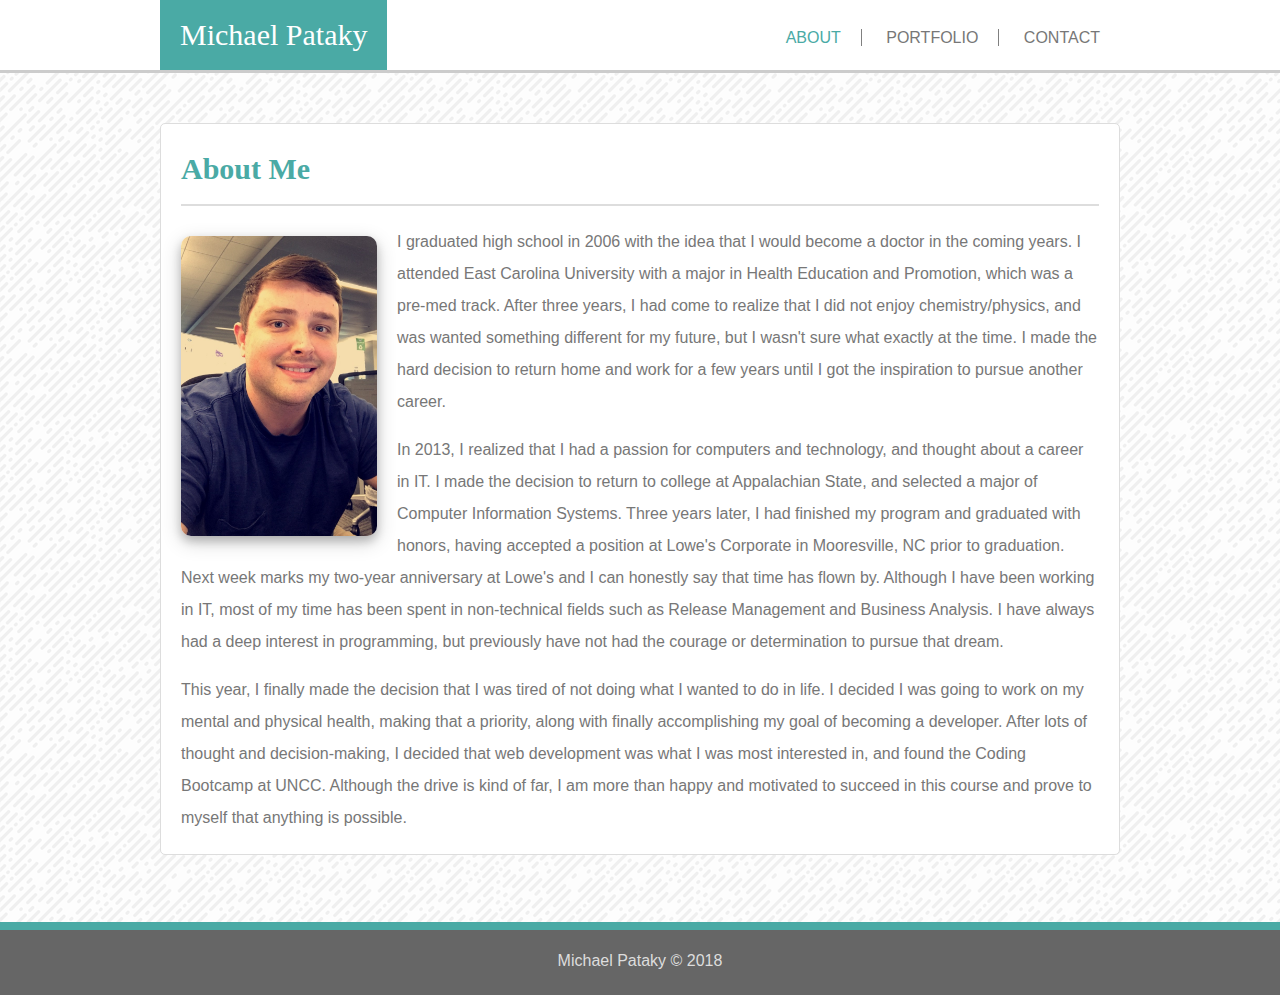
<file: index.html>
<!DOCTYPE html>
<html lang="en">
<head>
    <meta charset="UTF-8">
    <meta name="viewport" content="width=device-width, initial-scale=1.0">
    <meta http-equiv="X-UA-Compatible" content="ie=edge">
    <meta name="author" content="Michael Pataky">
    <title>About | Michael Pataky</title>
    <link rel="stylesheet" href="assets/css/reset.css">
    <link rel="stylesheet" href="assets/css/style.css">
</head>
<body>
    <header>
        <div class="container">
            <div id="logo">
                <h1>Michael Pataky</h1>
            </div>
            <nav>
                <ul>
                    <li class="current"><a href="index.html">About</a></li>
                    <li><a href="portfolio.html">Portfolio</a></li>
                    <li><a href="contact.html">Contact</a></li>
                </ul>
            </nav>
        </div>
    </header>

    <section class="content">
        <div class="wrapper">
            <h2>About Me</h2><hr>
            <img src="assets/images/mike-profile.jpeg" alt="Michael Pataky" id="mike-img">
            <p class="about">I graduated high school in 2006 with the idea that I would become a doctor in the coming years. I attended East Carolina University with a major in Health Education and Promotion, which was a pre-med track. After three years, I had come to realize that I did not enjoy chemistry/physics, and was wanted something different for my future, but I wasn't sure what exactly at the time. I made the hard decision to return home and work for a few years until I got the inspiration to pursue another career.</p><br>
            <p class="about">In 2013, I realized that I had a passion for computers and technology, and thought about a career in IT. I made the decision to return to college at Appalachian State, and selected a major of Computer Information Systems. Three years later, I had finished my program and graduated with honors, having accepted a position at Lowe's Corporate in Mooresville, NC prior to graduation. Next week marks my two-year anniversary at Lowe's and I can honestly say that time has flown by. Although I have been working in IT, most of my time has been spent in non-technical fields such as Release Management and Business Analysis. I have always had a deep interest in programming, but previously have not had the courage or determination to pursue that dream.</p><br>
            <p class="about">This year, I finally made the decision that I was tired of not doing what I wanted to do in life. I decided I was going to work on my mental and physical health, making that a priority, along with finally accomplishing my goal of becoming a developer. After lots of thought and decision-making, I decided that web development was what I was most interested in, and found the Coding Bootcamp at UNCC. Although the drive is kind of far, I am more than happy and motivated to succeed in this course and prove to myself that anything is possible.</p>
        </div>
    </section>

    <footer>
        <p class="copy">Michael Pataky &copy; 2018</p>
    </footer>
</body>
</html>
</file>
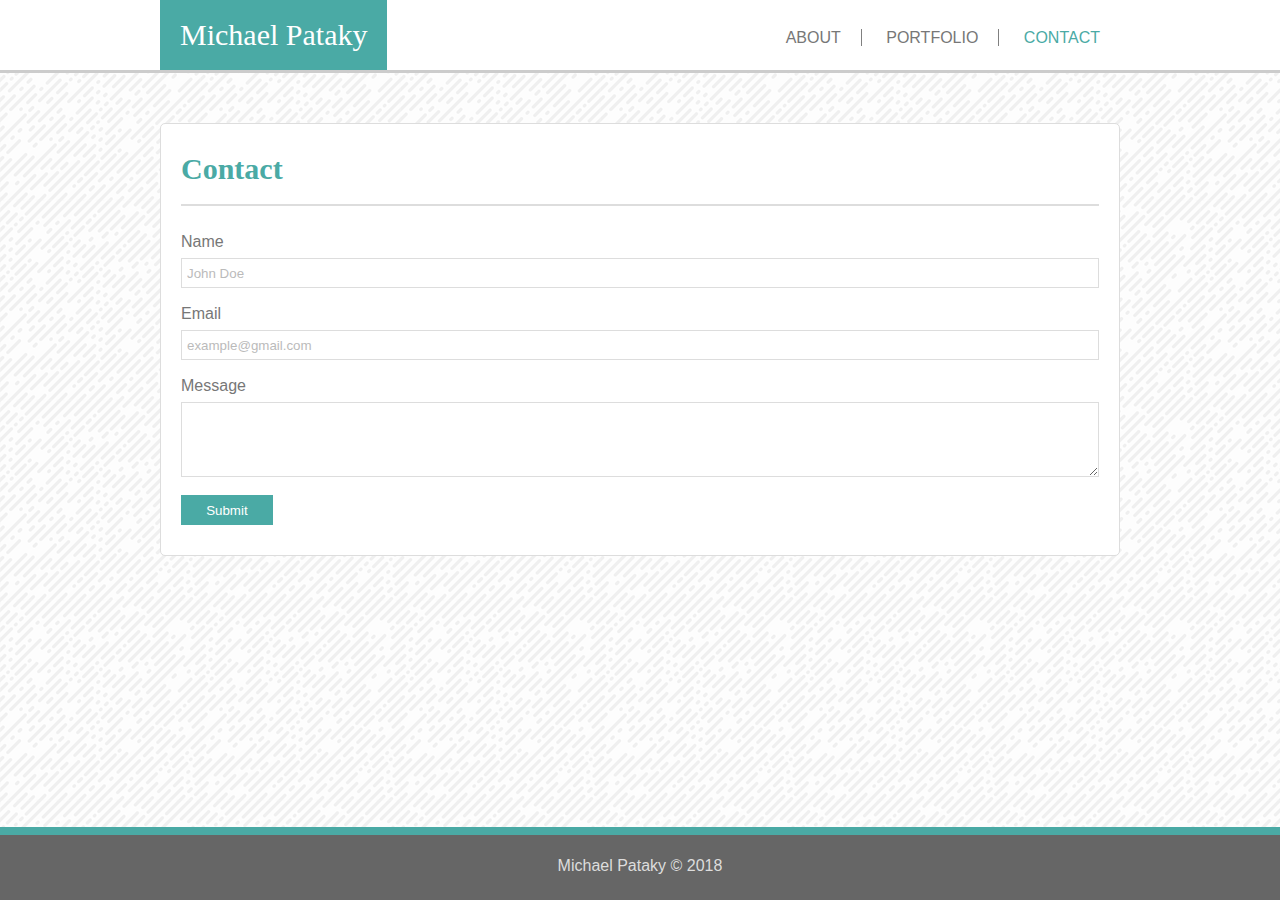
<file: contact.html>
<!DOCTYPE html>
<html lang="en">
<head>
    <meta charset="UTF-8">
    <meta name="viewport" content="width=device-width, initial-scale=1.0">
    <meta http-equiv="X-UA-Compatible" content="ie=edge">
    <meta name="author" content="Michael Pataky">
    <title>Contact | Michael Pataky</title>
    <link rel="stylesheet" href="assets/css/reset.css">
    <link rel="stylesheet" href="assets/css/style.css">
</head>
<body>
    <header>
        <div class="container">
            <div id="logo">
                <h1>Michael Pataky</h1>
            </div>
            <nav>
                <ul>
                    <li><a href="index.html">About</a></li>
                    <li><a href="portfolio.html">Portfolio</a></li>
                    <li class="current"><a href="contact.html">Contact</a></li>
                </ul>
            </nav>
        </div>
    </header>

    <section class="content">
        <div class="wrapper">
            <h2>Contact</h2><hr>
            <form>
                <p>Name</p>
                <input type="text" placeholder="John Doe">
                <p>Email</p>
                <input type="email" placeholder="example@gmail.com">
                <p>Message</p>
                <textarea id="textarea"></textarea>
                <input type="submit" value="Submit" class="btn">
            </form>

        </div>
    </section>

    <footer>
        <p>Michael Pataky &copy; 2018</p>
    </footer>
</body>
</html>
</file>
<file: assets/css/style.css>
/* Global */
html {
    min-height: 100%;
    position: relative;
}

body {
    font-family: 'Arial', 'Helvetica Neue', Helvetica, sans-serif;
    background: url('../../assets/images/funky-lines.png') repeat;
}

/* Container */
.container {
    max-width: 960px;
    margin: auto;
}

/* Header */
header {
    background-color: #ffffff;
    border-bottom: 3px solid #cccccc;
    height: 70px;
    margin-bottom: 50px;
    position: relative;
    overflow: hidden;
}

header a {
    text-decoration: none;
    text-transform: uppercase;
    color: #777;
}

header nav {
    float: right;
}

header ul {
    margin: 0;
    padding: 20px;
    margin-top: 10px;
    position: relative;
}

header ul li {
    display: inline;
}

ul li:not(:last-child) {
    border-right:1px solid grey;
    margin-right:20px;
    padding-right:20px;
}

header #logo {
    float: left;
}

header #logo h1 {
    background-color: #4aaaa5;
    color: #fff;
    font-size: 30px;
    position: absolute;
    height: 100%;
    padding: 20px;
}

header .current a {
    color: #4aaaa5;
}

header a:hover {
    color: #4aaaa5;
}

h1, h2 {
    font-family: 'Georgia', Times, Times New Roman, serif;
}

/* Main-Content */
.wrapper {
    background-color: #fff;
    color: #777;
    border: 1px solid #ddd;
    max-width: 960px;
    margin: auto;
    overflow: hidden;
    padding: 20px;
    box-sizing: border-box;
    border-radius: 5px;
    margin-bottom: 140px;
}

h2 {
    font-size: 30px;
    color: #4aaaa5;
    font-weight: bold;
    margin: 10px 0 20px 0;
}

hr {
    border: 1.5px solid #ddd;
    margin-bottom: 20px;
}

p {
    line-height: 2;
    color: #777;
}

#mike-img {
    float: left;
    margin-right: 20px;
    margin-top: 10px;
    box-shadow: 0 5px 10px 0 rgba(0, 0, 0, 0.2), 0 6px 20px 0 rgba(0, 0, 0, 0.19);
    max-height: 300px;
    max-width: 200px;
    border-radius: 10px;
}

/* Form */
input {
    width: 100%;
    padding: 5px;
    height: 30px;
    margin-bottom: 10px;
    box-sizing: border-box;
    border: 1px solid #ddd;
}

textarea {
    width: 100%;
    height: 75px;
    border: 1px solid #ddd;
    box-sizing: border-box;
    margin-bottom: 15px;
}

::placeholder {
    color: #777;
    opacity: .5;
}

.btn {
    width: 10%;
    background-color: #4aaaa5;
    color: #fff;
    border: none;
}

.btn:hover {
    box-shadow: 0 5px 10px 0 rgba(0, 0, 0, 0.1), 0 6px 20px 0 rgba(0, 0, 0, 0.1), 0 5px 10px 0 rgba(0, 0, 0, 0.1), 0 6px 20px 0 rgba(0, 0, 0, 0.1);
}

/* Portfolio */
.img1 {
    background: url('/assets/images/arnold-exconde-717217-unsplash.jpg');
    background-position: center;
    background-size: cover;
    background-repeat: no-repeat;
    position: relative;
    text-align: center;
    width: 270px;
    height: 220px;
    margin: 28px;
    float: left;
}
.img2 {
    background: url('/assets/images/cristian-palmer-716726-unsplash.jpg');
    background-position: center;
    background-size: cover;
    background-repeat: no-repeat;
    position: relative;
    text-align: center;
    width: 270px;
    height: 220px;
    margin: 28px;
    float: left;
}

.img3 {
    background: url('/assets/images/frank-zhang-717048-unsplash.jpg');
    background-position: center;
    background-size: cover;
    background-repeat: no-repeat;
    position: relative;
    text-align: center;
    width: 270px;
    height: 220px;
    margin: 28px;
    float: left;
}

.img4 {
    background: url('/assets/images/jimena-716891-unsplash.jpg');
    background-position: center;
    background-size: cover;
    background-repeat: no-repeat;
    position: relative;
    text-align: center;
    width: 270px;
    height: 220px;
    margin: 28px;
    float: left;
}
.img5 {
    background: url('/assets/images/alexander-milo-716801-unsplash.jpg');
    background-position: center;
    background-size: cover;
    background-repeat: no-repeat;
    position: relative;
    text-align: center;
    width: 270px;
    height: 220px;
    margin: 28px;
    float: left;
}

.banner h3{
    position: absolute;
    width: 100%;
    top: 70%;
    height: 40px;
    background-color: #4aaaa5;
    color: #fff;
    z-index: 2;
    padding-top: 20px;
    opacity: .9;
}

/* Footer */
footer {
    background-color: #666;
    position: absolute;
    bottom: 0;
    height: 50px;
    width: 100%;
    text-align: center;
    border-top: 8px solid #4aaaa5;
    padding-top: 15px;
}

footer p {
    color: #ddd;
}

/* Media Queries */
@media only screen and (max-width: 640px) {
    header {
        overflow: hidden;
        height: 100px;
        position: relative;
        height: 100%;
        width: 100%;
        margin-bottom: 20px;
    }
    
    header #logo h1 {
        transform: translate(-50%, -50%);
        position: absolute;
        top: 50%;
        left: 50%;
        width: 100%;
        text-align: center;
        padding-top: 50px;
    }

    nav {
        text-align: center;
        width: 100%;
        display: table;
    }

    header ul {
        background: #fff;
        margin-top: 60px;
        padding: 12px;
    }

    .wrapper {
        margin: 0px 20px 95px 20px;
        justify-content: middle;
        text-align: justify;
        padding-bottom: 0;
    }

    h2 {
        text-align: center;
        margin: 0px 0px 20px 0px;
    }

    about {
        float: right;
    }

    footer {
        bottom: 0;
        position: fixed;
        z-index: 1234;
    }

    .img1, .img2, .img3, .img4, .img5 {
        width: 100%;
        height: 300px;
        margin: 0px 0px 20px 0px;
        padding: 0;
    }
}

@media only screen and (max-width: 768px) {
    header {
        margin-bottom: 20px;
    }
    
    .wrapper {
        margin: 0px 20px 95px 20px;
    }
    
    #mike-img {
        max-height: 300px;
        max-width: 200px;
        margin-bottom: 20px;
    }

    footer {
        bottom: 0;
        position: fixed;
        z-index: 1234;
    }
}

@media only screen and (max-width: 980px) {
    header {
        margin-bottom: 20px;
    }
    
    .wrapper {
        margin: 0px 20px 95px 20px;
    }
    
    #mike-img {
        max-height: 300px;
        max-width: 200px;
    }

    footer {
        position: fixed;
        z-index: 1234;
        bottom: 0;
    }
}
</file>
